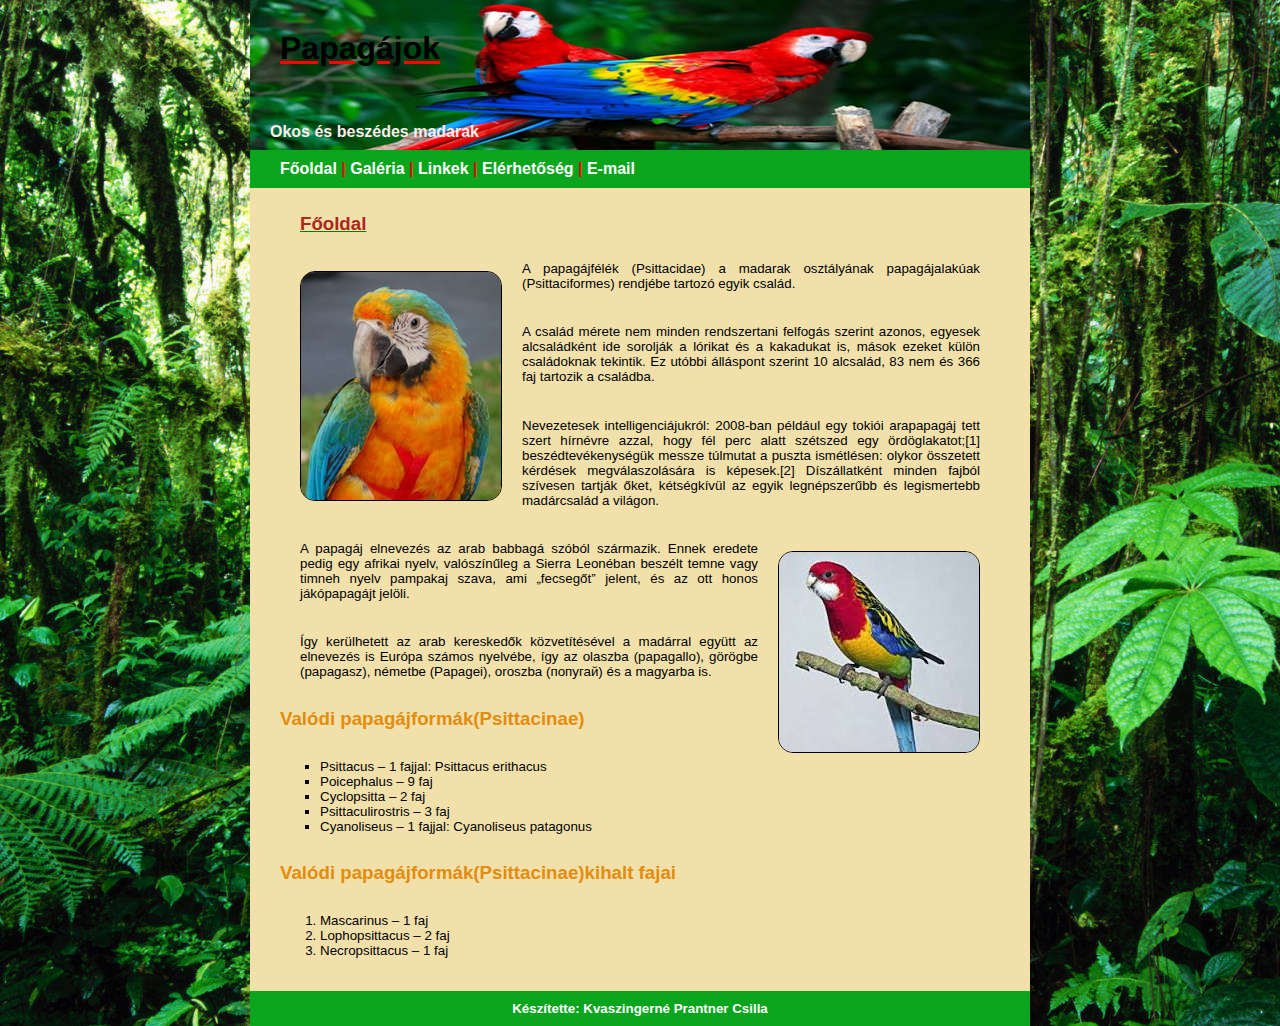
<file: secound/index.html>
<!DOCTYPE html>
<html lang="hu">
<head>
  <title>Csilla papagájos weboldala</title><!-- az oldal címe -->
  <meta charset="UTF-8"><!-- karakterkészlet megadása -->
  <link type="text/css" rel="stylesheet" media="all" href="style_alap.css">
</head>
<body>
  <header> 
     <h1>Papagájok</h1>
     <p>Okos és beszédes madarak</p>
  </header>
  <nav>
    <strong>
    <a href="index.html">Főoldal</a> |
    <a href="galeria.html">Galéria</a> |
    <a href="linkek.html">Linkek</a> |
    <a href="elerhetoseg.html">Elérhetőség</a> |	
    <a href="mailto:csilla@ektf.hu">E-mail</a> 
	</strong>
  </nav>	
  <section>
    <h2>Főoldal</h2><!-- 1-es szintű címsor -->
    <img src="papagaj.jpg" alt="Papagáj" width="200" height="228" class="balra"><!-- kép beillesztés -->
    <p class="def_bordo">A papagájfélék (Psittacidae) a madarak osztályának papagájalakúak (Psittaciformes) rendjébe tartozó egyik család.</p>
    <p>A család mérete nem minden rendszertani felfogás szerint azonos, egyesek alcsaládként ide sorolják a lórikat és a kakadukat is, mások ezeket külön családoknak tekintik. Ez utóbbi álláspont szerint 10 alcsalád, 83 nem és 366 faj tartozik a családba.</p>

	<p>
	Nevezetesek intelligenciájukról: 2008-ban például egy tokiói arapapagáj tett szert hírnévre azzal, hogy fél perc alatt szétszed egy ördöglakatot;[1] beszédtevékenységük messze túlmutat a puszta ismétlésen: olykor összetett kérdések megválaszolására is képesek.[2] Díszállatként minden fajból szívesen tartják őket, kétségkívül az egyik legnépszerűbb és legismertebb madárcsalád a világon.
	</p>
   <img src="papagaj2.jpg" alt="Papagáj" class="jobbra"> 	
	<p>A papagáj elnevezés az arab babbagá szóból származik. Ennek eredete pedig egy afrikai nyelv, valószínűleg a Sierra Leonéban beszélt temne vagy timneh nyelv pampakaj szava, ami „fecsegőt” jelent, és az ott honos jákópapagájt jelöli.
	</p>	
	<p class="feladat_sarga">Így kerülhetett az arab kereskedők közvetítésével a madárral együtt az elnevezés is Európa számos nyelvébe, így az olaszba (papagallo), görögbe (papagasz), németbe (Papagei), oroszba (попугай) és a magyarba is.
	</p>	
	<h3>Valódi papagájformák(Psittacinae)</h3>
	<ul>
	  <li>Psittacus – 1 fajjal: Psittacus erithacus</li>
	  <li>Poicephalus – 9 faj</li>
	  <li>Cyclopsitta – 2 faj</li>
	  <li>Psittaculirostris – 3 faj</li>
	  <li>Cyanoliseus – 1 fajjal: Cyanoliseus patagonus</li>	  
	</ul>
    <h3>Valódi papagájformák(Psittacinae)kihalt fajai</h3>
	<ol>
	  <li>Mascarinus – 1 faj</li>
	  <li>Lophopsittacus – 2 faj</li>
	  <li>Necropsittacus – 1 faj</li>	  
	</ol>
  </section>	
  <footer>
    <p><strong>Készítette: Kvaszingerné Prantner Csilla</strong></p>
  </footer>
  </body>
</html>
</file>
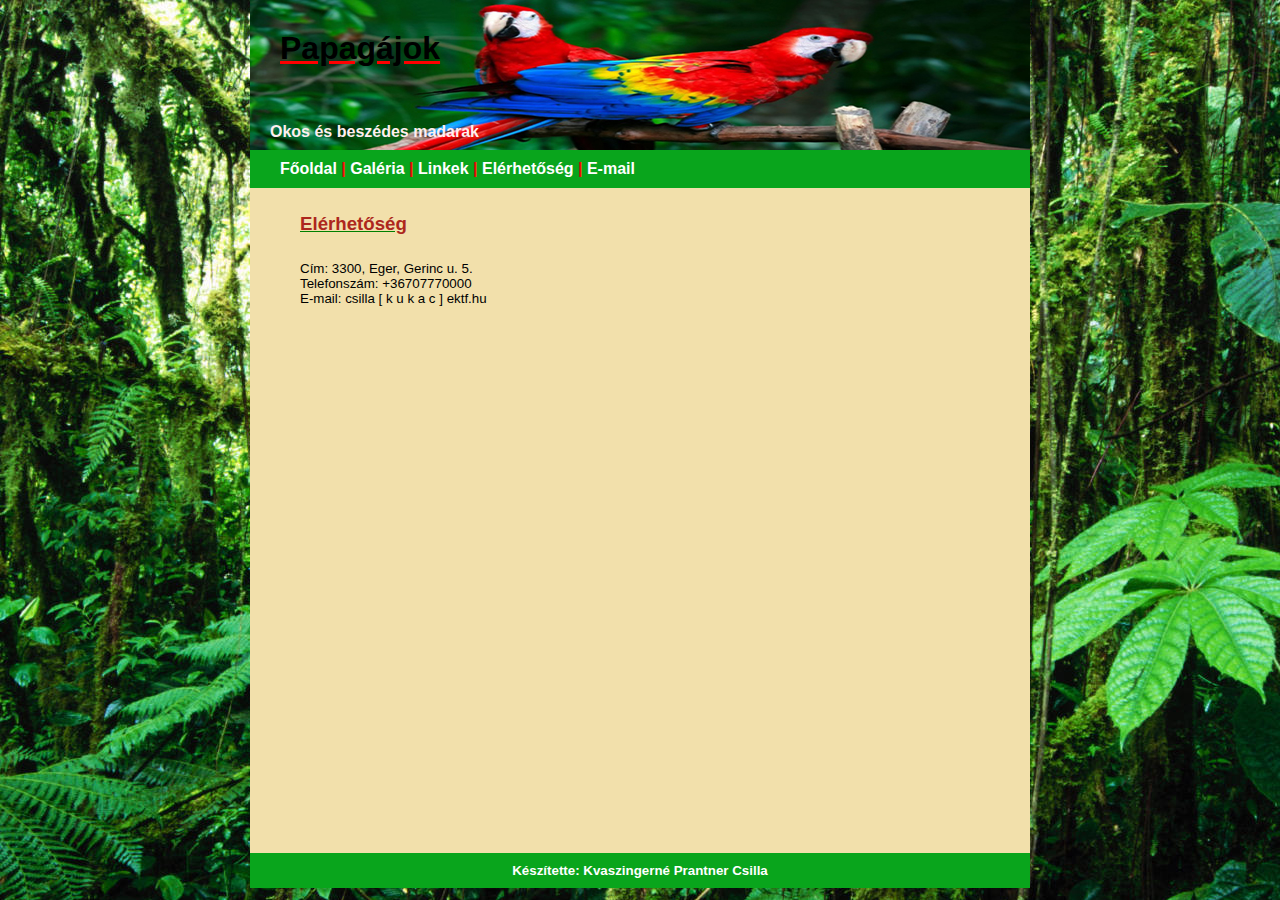
<file: secound/elerhetoseg.html>
<!DOCTYPE html>
<html lang="hu">
<head>
  <title>Csilla papagájos weboldala</title><!-- az oldal címe -->
  <meta charset="UTF-8"><!-- karakterkészlet megadása -->
  <link type="text/css" rel="stylesheet" media="all" href="style_alap.css">
</head>
<body>
  <header> 
     <h1>Papagájok</h1>
     <p>Okos és beszédes madarak</p>
  </header>
  <nav>
  <strong>
    <a href="index.html">Főoldal</a> |
    <a href="galeria.html">Galéria</a> |
    <a href="linkek.html">Linkek</a> |
    <a href="elerhetoseg.html">Elérhetőség</a> |	
    <a href="mailto:csilla@ektf.hu">E-mail</a> 
    </strong>
  </nav>	
  <section>
    <h2>Elérhetőség</h2>
    <p>Cím: 3300, Eger, Gerinc u. 5.<br>
	Telefonszám: +36707770000<br>
	E-mail: csilla [ k u k a c ] ektf.hu</p>
	<iframe src="https://www.google.com/maps/embed?pb=!1m18!1m12!1m3!1d2674.5136479595117!2d20.369185000000016!3d47.907098!2m3!1f0!2f0!3f0!3m2!1i1024!2i768!4f13.1!3m3!1m2!1s0x47408da28d219a5d%3A0xee51672f324986db!2sGerinc+u.+5%2C+Eger%2C+3300!5e0!3m2!1shu!2shu!4v1444206991008" width="600" height="450" frameborder="0" style="border:0" allowfullscreen></iframe>
  </section>	
  <footer>
    <p><strong>Készítette: Kvaszingerné Prantner Csilla</strong></p>
  </footer>
  </body>
</html>
</file>
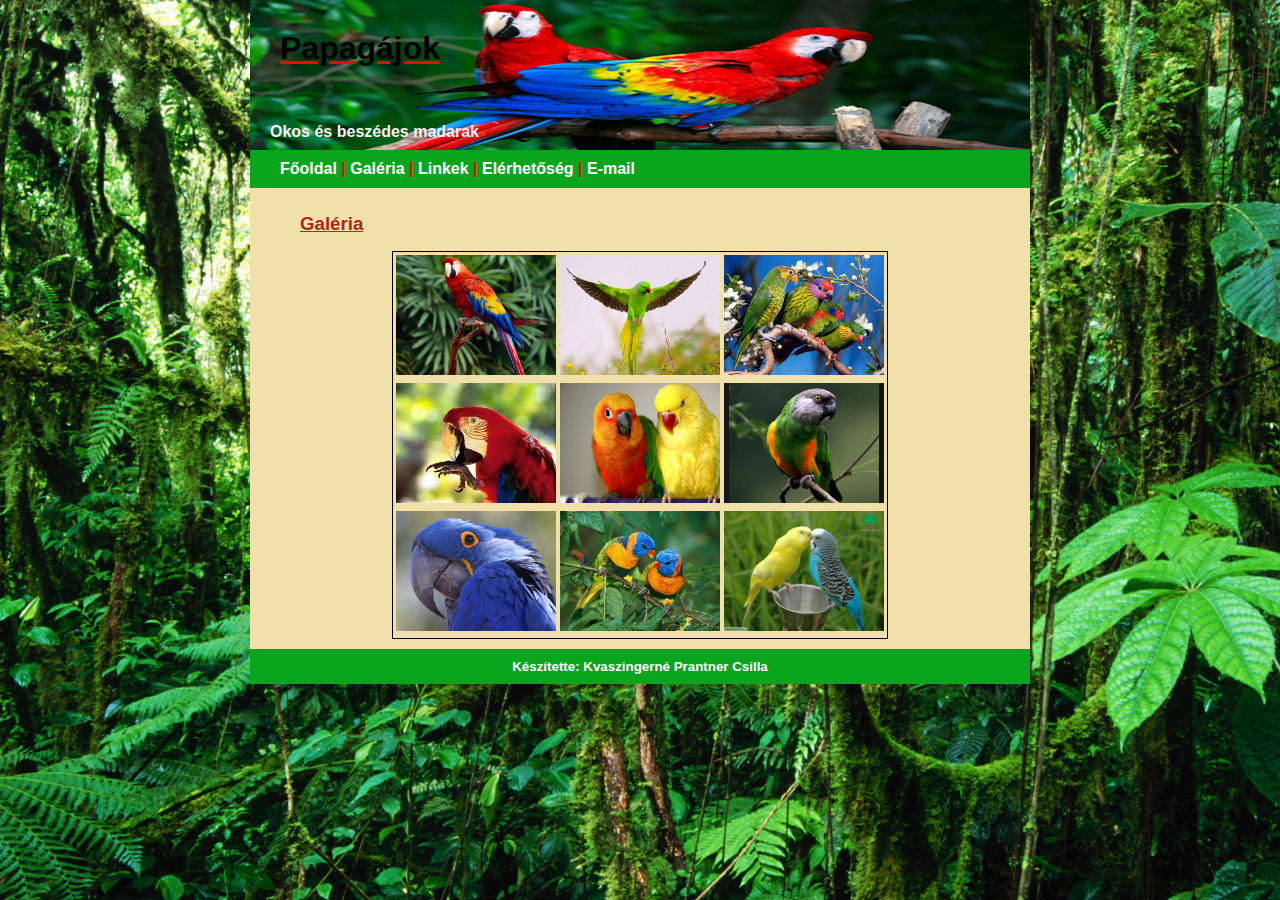
<file: secound/galeria.html>
<!DOCTYPE html>
<html lang="hu">
<head>
  <title>Csilla papagájos weboldala</title><!-- az oldal címe -->
  <meta charset="UTF-8"><!-- karakterkészlet megadása -->
  <link type="text/css" rel="stylesheet" media="all" href="style_alap.css">
</head>
<body>
  <header> 
     <h1>Papagájok</h1>
     <p>Okos és beszédes madarak</p>
  </header>
  <nav>
    <strong>
    <a href="index.html">Főoldal</a> |
    <a href="galeria.html">Galéria</a> |
    <a href="linkek.html">Linkek</a> |
    <a href="elerhetoseg.html">Elérhetőség</a> |	
    <a href="mailto:csilla@ektf.hu">E-mail</a> 
    </strong>	
  </nav>	
  <section>
	<h2>Galéria</h2><!-- 1-es szintű címsor -->
	<table>
	  <tr>
		<td><a href="galeria/01.jpg"><img src="galeria/01.jpg" alt="Papagáj" width="160" height="120"></a></td>
		<td><a href="galeria/02.jpg"><img src="galeria/02.jpg" alt="Papagáj" width="160" height="120"></a></td>
		<td><a href="galeria/03.jpg"><img src="galeria/03.jpg" alt="Papagáj" width="160" height="120"></a></td>
	  </tr>
	  <tr>
		<td><a href="galeria/04.jpg"><img src="galeria/04.jpg" alt="Papagáj" width="160" height="120"></a></td>
		<td><a href="galeria/05.jpg"><img src="galeria/05.jpg" alt="Papagáj" width="160" height="120"></a></td>
		<td><a href="galeria/06.jpg"><img src="galeria/06.jpg" alt="Papagáj" width="160" height="120"></a></td>
	  </tr>
	  <tr>
		<td><a href="galeria/07.jpg"><img src="galeria/07.jpg" alt="Papagáj" width="160" height="120"></a></td>
		<td><a href="galeria/08.jpg"><img src="galeria/08.jpg" alt="Papagáj" width="160" height="120"></a></td>
		<td><a href="galeria/09.jpg"><img src="galeria/09.jpg" alt="Papagáj" width="160" height="120"></a></td>
	  </tr>
	</table>
  </section>	
  <footer>
    <p><strong>Készítette: Kvaszingerné Prantner Csilla</strong></p>
  </footer>
</body>
</html>
</file>
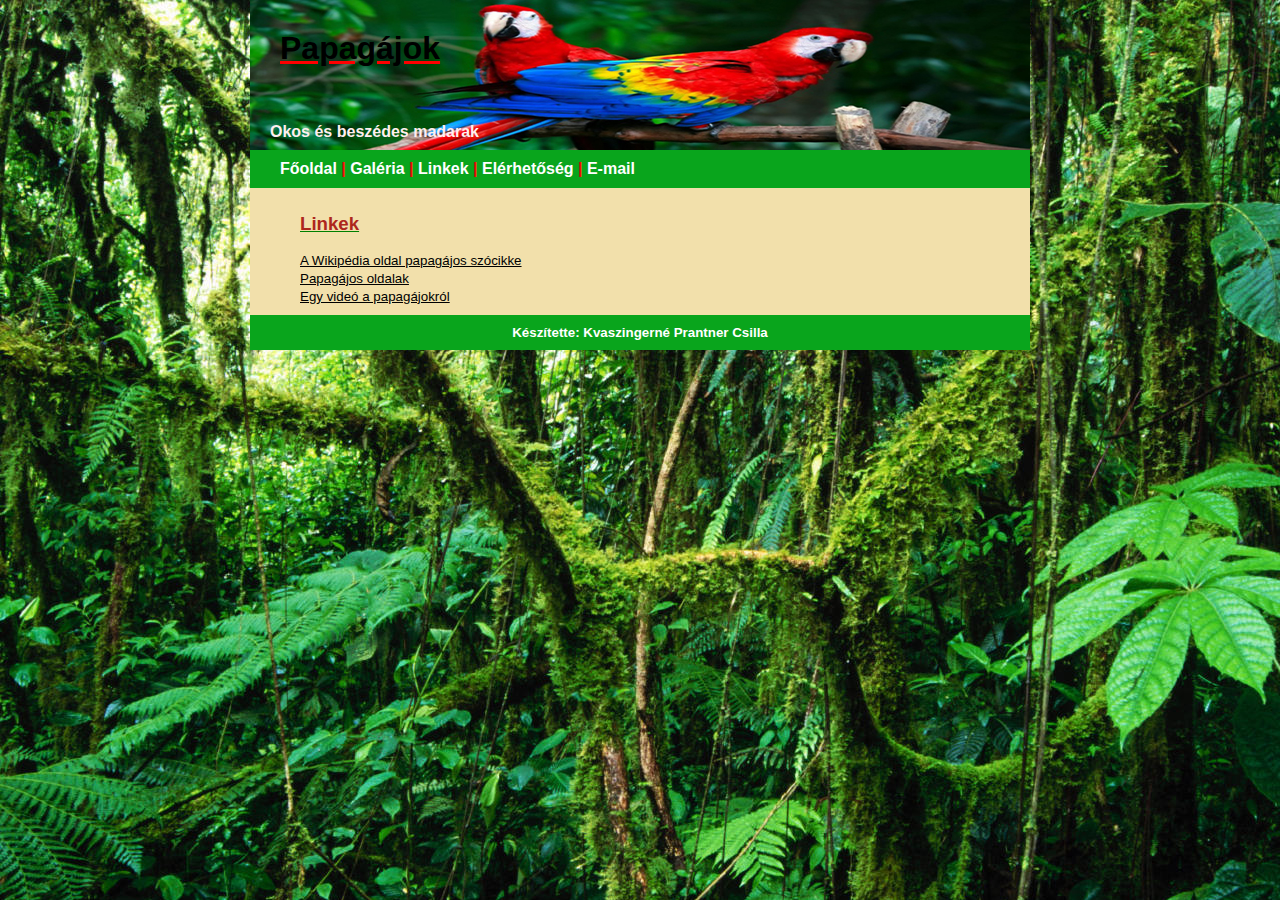
<file: secound/linkek.html>
<!DOCTYPE html>
<html lang="hu">
<head>
  <title>Csilla papagájos weboldala</title><!-- az oldal címe -->
  <meta charset="UTF-8"><!-- karakterkészlet megadása -->
  <link type="text/css" rel="stylesheet" media="all" href="style_alap.css">
</head>
<body>
  <header> 
     <h1>Papagájok</h1>
     <p>Okos és beszédes madarak</p>
  </header>
  <nav>
    <strong>
    <a href="index.html">Főoldal</a> |
    <a href="galeria.html">Galéria</a> |
    <a href="linkek.html">Linkek</a> |
    <a href="elerhetoseg.html">Elérhetőség</a> |	
    <a href="mailto:csilla@ektf.hu">E-mail</a> 
	</strong>
  </nav>	
  <section>
    <h2>Linkek</h2><!-- 1-es szintű címsor -->
    <a href="https://hu.wikipedia.org/wiki/Papag%C3%A1jf%C3%A9l%C3%A9k">A Wikipédia oldal papagájos szócikke</a><br>
	<a href="http://papagaj.lap.hu/">Papagájos oldalak</a><br>
	<a href="https://www.youtube.com/watch?v=xYK-SK2KsH4">Egy videó a papagájokról</a>
  </section>	
  <footer>
    <p><strong>Készítette: Kvaszingerné Prantner Csilla</strong></p>
  </footer>
  </body>
</html>
</file>
<file: secound/style_alap.css>
body {
   /* background-color : #700303; */
   background-image : url('bg.jpg') ;
   background-repeat : repeat ;
   background-position : top center ; 
   margin-top: 0px;
   margin-right: auto;   
   margin-bottom: 0px;   
   margin-left: auto;
   width : 90%;
   max-width: 780px;   
   font-family: Verdana, Arial, Helvetica, Sans-serif;   
}

header {
	padding: 0px;
	height: 150px;
	background: #000000;
	background-image:url('header.jpg');
	background-repeat: no-repeat;
	border: 5;
	font-weight: bold;
}

header > h1{
    margin: 0px;
    font-size: 200%;	
	text-align: left;
	color: #000000; 
	padding: 30px;
}

header > p{
    font-size:100%;	
    text-align:left;
    color:#ffefef;
}

nav {
	background: #09a51c;
	color: #f20909;
	padding: 10px 30px 10px 30px;
}

nav > p{
    margin: 0px;
    color: #FFFFFF;
    padding: 10px;
}

section {
	background: #f2e0ab;
	color: #e28d0d;
	padding: 10px 30px 10px 30px; 
}

section > a{
	font-size: 10pt;
    color: #000000;
    text-decoration: underline; 
	padding-top: 10px;
	padding-right: 20px;
	padding-bottom: 10px;
	padding-left: 20px;
}

section > a:visited {
    color : #000000;
}

section > a:active {
    color : #000000; 
}

section > img.balra{
  float: left;
  margin: 20px;  
  border: 1px solid black;
  border-radius: 15px;
}

section > img.jobbra{
  float: right;
  margin: 20px;  
  border: 1px solid black;
  border-radius: 15px;
}

footer {
	background: #09a51c;;
	color: #333333;
	padding: 0px;
}

footer > p{
    margin: 0px;
    color :#FFFFFF;
    padding: 10px;
    text-align: center;
}

p, dl, details{
	font-size: 10pt;
	color: #000000;
	text-align: justify;
	padding-top: 10px;
	padding-right: 20px;
	padding-bottom: 10px;
	padding-left: 20px;
}

ul{
	font-size: 10pt;
	color: #000000;
	text-align: justify;
	padding-top: 10px;
	padding-right: 20px;
	padding-bottom: 10px;
	padding-left: 40px;
	list-style-type: square;
}

ol{
	font-size: 10pt;
	color: #000000;
	text-align: justify;
	padding-top: 10px;
	padding-right: 20px;
	padding-bottom: 10px;
	padding-left: 40px;
}

h1 {
	color: #faba5a;
	font-size: 16pt;
	font-weight: bold;
	text-align: center;
	text-decoration: underline red;
}

h2 {
	font-size: 14pt;
	font-weight: bold;
	color: #ad271d; 
	text-align: left;
	padding-top: 0px;
	padding-right: 20px;
	padding-bottom: 0px;
	padding-left: 20px;
	text-decoration: underline green;
}

a {
    color : #FFFFFF;
	text-decoration: none;
}

a:visited {
    color : #FFFFFF;
}

a:active {
    color : #faba5a;; 
}

table{
  border: 1px solid black;
  margin-left: auto;
  margin-right: auto;
}

iframe{
  margin : 30px;
}
</file>
